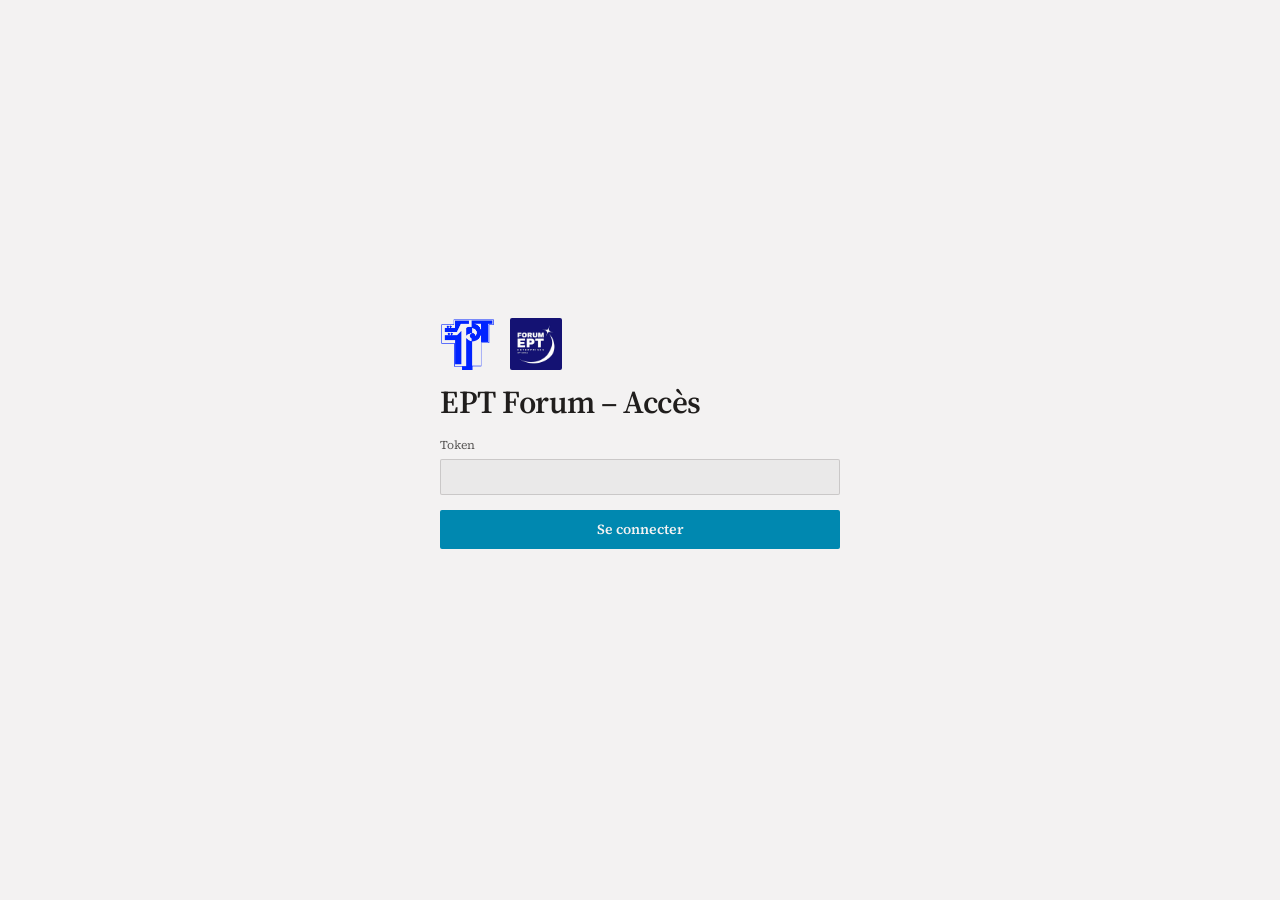
<file: docs/index.html>
<!doctype html>
<html lang="fr">
<head>
<meta charset="utf-8">
<meta name="viewport" content="width=device-width, initial-scale=1">
<title>EPT Forum – Dashboard</title>
<meta name="theme-color" content="#cbeeff">
<link rel="manifest" href="manifest.json">
<link rel="icon" href="icons/icon-192.png">
<link rel="stylesheet" href="style.css">
</head>
<body>
<div class="page">
<div class="press" aria-hidden="true"><div class="bs-plate c"></div><div class="bs-plate m"></div><div class="bs-plate y"></div></div>
<div class="wrap">
<header class="head">
  <div class="brand">
    <div class="logos">
      <img src="assets/ept-logo.png" alt="École Polytechnique de Tunisie">
      <img src="assets/forum-ept-logo.png" alt="Forum EPT Enterprises, 24e édition">
    </div>
    <div style="flex:1;min-width:240px">
      <div class="kicker">24ᵉ édition · Inscriptions</div>
      <h1>EPT Forum Enterprises 2026</h1>
    </div>
  </div>
  <div class="rule-thick"></div><div class="rule-thin"></div>
  <nav class="navbar">
    <span class="status" id="status">Dashboard</span>
    <a class="btn btn-ghost" href="scan.html">Scanner</a>
    <button class="btn btn-ghost" id="export">Export CSV</button>
    <button class="btn btn-ghost" id="refresh">Rafraîchir</button>
    <button class="btn btn-ghost" id="logout">Déconnexion</button>
  </nav>
</header>

<main>
  <section class="stats">
    <div><div class="num" id="s-total">–</div><div class="lbl">Inscrits</div></div>
    <div>
      <div class="num-box"><div class="cmyk-num">
        <span class="paper sin">–</span>
        <span class="plate plate-c sin" aria-hidden="true">–</span>
        <span class="plate plate-m sin" aria-hidden="true">–</span>
        <span class="plate plate-y sin" aria-hidden="true">–</span>
      </div></div>
      <div class="lbl">Présents</div>
    </div>
    <div><div class="num"><span id="s-rate">–</span><small> %</small></div><div class="lbl">Taux de présence</div></div>
    <div><div class="num"><span id="s-wsy">–</span><small style="color:var(--color-neutral-600)"> / <span id="s-wsn">–</span></small></div><div class="lbl">Atelier : oui / non</div></div>
  </section>

  <section class="panels">
    <div><h4>Par profession</h4><div id="p-prof"></div></div>
    <div><h4>Top écoles</h4><div id="p-school"></div></div>
  </section>

  <section class="list">
    <h3>Inscrits</h3>
    <div class="filters">
      <input class="input" type="search" id="q" placeholder="Rechercher (nom, email, école, code…)">
      <select class="input" id="f-prof"><option value="">Profession</option></select>
      <select class="input" id="f-ws"><option value="">Atelier</option><option>Yes</option><option>No</option></select>
      <select class="input" id="f-in"><option value="">Présence</option><option value="1">Présents</option><option value="0">Absents</option></select>
      <select class="input" id="f-school"><option value="">École</option></select>
    </div>
    <div class="count" id="count"></div>
    <div class="tablewrap">
      <table class="table"><thead><tr id="thead"></tr></thead><tbody id="tbody"></tbody></table>
    </div>
  </section>
</main>
</div>
</div>

<div id="login" class="dialog-backdrop" hidden>
  <form id="login-form" class="dialog">
    <div class="logos">
      <img src="assets/ept-logo.png" alt="EPT" style="height:52px">
      <img src="assets/forum-ept-logo.png" alt="Forum EPT" style="height:52px;width:52px">
    </div>
    <h2 style="margin:0">EPT Forum – Accès</h2>
    <div class="field"><label>URL de l'API (Apps Script /exec)</label><input class="input" id="login-url" type="url" placeholder="https://script.google.com/macros/s/…/exec"></div>
    <div class="field"><label>Token</label><input class="input" id="login-token" type="password" required autocomplete="current-password"></div>
    <button class="btn btn-primary" type="submit">Se connecter</button>
    <p id="login-msg"></p>
  </form>
</div>

<script src="shared.js"></script>
<script>
(function () {
  var COLS = [
    ["checked_in", "Présence"], ["last_name", "Nom"], ["first_name", "Prénom"], ["email", "Email"],
    ["phone", "Téléphone"], ["profession", "Profession"], ["school", "École"],
    ["organisation", "Organisation"], ["workshop", "Atelier"], ["checked_in_at", "Check-in"],
    ["created_at", "Inscrit le"], ["code", "Code"]
  ];
  var items = [], sortKey = "created_at", sortDir = -1, updated = "";
  var $ = function (id) { return document.getElementById(id); };

  $("thead").innerHTML = COLS.map(function (c) { return '<th data-k="' + c[0] + '">' + c[1] + '<span></span></th>'; }).join("");
  $("thead").insertAdjacentHTML("afterbegin", "<th></th>");
  $("thead").onclick = function (e) {
    var th = e.target.closest("th"); if (!th || !th.dataset.k) return;
    var k = th.dataset.k;
    if (sortKey === k) sortDir = -sortDir; else { sortKey = k; sortDir = 1; }
    render();
  };
  ["q", "f-prof", "f-ws", "f-in", "f-school"].forEach(function (id) { $(id).oninput = render; });
  $("refresh").onclick = load;
  $("logout").onclick = function () { EPT.logout(); location.reload(); };
  $("export").onclick = exportCsv;

  function setStatus(t) { $("status").textContent = "Dashboard — " + t; }

  function load() {
    setStatus("chargement…");
    Promise.all([EPT.get({ action: "list" }), EPT.get({ action: "stats" })]).then(function (r) {
      items = r[0].items;
      renderStats(r[1].stats);
      fillOptions();
      render();
      setStatus("mis à jour à " + new Date().toLocaleTimeString("fr-FR") + " (auto toutes les 30 s)");
    }).catch(function (e) {
      if (e.code === "unauthorized") { EPT.logout(); location.reload(); return; }
      setStatus("erreur de chargement : " + e.message);
    });
  }

  function bars(el, obj, total, limit) {
    var rows = Object.keys(obj).sort(function (a, b) { return obj[b] - obj[a]; }).slice(0, limit || 99);
    el.innerHTML = rows.map(function (k) {
      var pct = total ? Math.round(obj[k] / total * 100) : 0;
      return '<div class="bar"><span class="name" title="' + EPT.esc(k) + '">' + EPT.esc(k) + '</span>' +
        '<span class="track"><span class="fill" style="width:' + pct + '%"></span></span>' +
        '<span class="val">' + obj[k] + ' · ' + pct + '%</span></div>';
    }).join("") || '<div class="empty">Aucune donnée</div>';
  }

  function renderStats(s) {
    $("s-total").textContent = s.total;
    document.querySelectorAll(".sin").forEach(function (el) { el.textContent = s.checked_in; });
    $("s-rate").textContent = s.rate;
    $("s-wsy").textContent = s.workshop.Yes;
    $("s-wsn").textContent = s.workshop.No;
    bars($("p-prof"), s.by_profession, s.total);
    bars($("p-school"), s.by_school, s.total, 8);
  }

  function fillOptions() {
    [["f-prof", "profession"], ["f-school", "school"]].forEach(function (p) {
      var sel = $(p[0]), cur = sel.value, first = sel.options[0].outerHTML;
      var vals = Array.from(new Set(items.map(function (o) { return o[p[1]]; }).filter(Boolean))).sort();
      sel.innerHTML = first + vals.map(function (v) { return '<option>' + EPT.esc(v) + '</option>'; }).join("");
      sel.value = cur;
    });
  }

  function filtered() {
    var q = $("q").value.trim().toLowerCase();
    var fp = $("f-prof").value, fw = $("f-ws").value, fi = $("f-in").value, fs = $("f-school").value;
    return items.filter(function (o) {
      if (fp && o.profession !== fp) return false;
      if (fw && o.workshop !== fw) return false;
      if (fs && o.school !== fs) return false;
      if (fi && (fi === "1") !== o.checked_in) return false;
      if (q && ![o.first_name, o.last_name, o.email, o.phone, o.school, o.organisation, o.code]
            .join(" ").toLowerCase().includes(q)) return false;
      return true;
    });
  }

  function render() {
    Array.prototype.forEach.call($("thead").children, function (th) {
      if (!th.dataset.k) return;
      th.lastChild.textContent = th.dataset.k === sortKey ? (sortDir > 0 ? " ↑" : " ↓") : "";
    });
    var rows = filtered().sort(function (a, b) {
      var x = a[sortKey], y = b[sortKey];
      if (typeof x === "boolean") { x = +x; y = +y; }
      return (x > y ? 1 : x < y ? -1 : 0) * sortDir;
    });
    $("tbody").innerHTML = rows.map(function (o) {
      return '<tr><td><button class="btn btn-ghost del" data-code="' + EPT.esc(o.code) + '" title="Supprimer cet inscrit" style="color:var(--color-accent-2-700)">Supprimer</button></td>' + COLS.map(function (c) {
        var k = c[0], v = o[k];
        if (k === "checked_in") return '<td><span class="tag ' + (v ? "tag-accent" : "tag-neutral") + '">' + (v ? "Présent" : "Absent") + '</span></td>';
        if (k === "checked_in_at" || k === "created_at") return '<td class="text-muted num-c">' + EPT.esc(EPT.fmtDate(v)) + '</td>';
        if (k === "last_name") return '<td style="font-weight:600">' + EPT.esc(v) + '</td>';
        if (k === "code") return '<td style="font-size:12px;color:var(--color-accent-700)">' + EPT.esc(v) + '</td>';
        return '<td>' + EPT.esc(v) + '</td>';
      }).join("") + '</tr>';
    }).join("");
    $("count").textContent = rows.length + " résultat(s)";
  }

  $("tbody").onclick = function (e) {
    var b = e.target.closest(".del"); if (!b) return;
    var code = b.dataset.code;
    var o = items.filter(function (x) { return x.code === code; })[0];
    if (!o) return;
    var who = (o.first_name + " " + o.last_name).trim() || code;
    if (!confirm("Supprimer définitivement « " + who + " » de la liste ?\n\nCette action est irréversible (la ligne est supprimée du Sheet).")) return;
    b.disabled = true;
    EPT.post({ action: "delete", code: code }).then(function () {
      items = items.filter(function (x) { return x.code !== code; });
      render();
      load();
    }).catch(function (err) {
      b.disabled = false;
      alert("Suppression impossible : " + (err.code === "unauthorized" ? "token invalide" : err.message));
    });
  };

  function exportCsv() {
    var keys = ["code", "created_at", "first_name", "last_name", "email", "phone", "profession", "school",
                "organisation", "workshop", "checked_in", "checked_in_at", "checked_in_by"];
    var cell = function (v) {
      v = String(v == null ? "" : v);
      if (/^[=+\-@]/.test(v)) v = "'" + v;            // neutralise l'injection de formules Excel
      return '"' + v.replace(/"/g, '""') + '"';
    };
    var lines = [keys.join(",")].concat(filtered().map(function (o) {
      return keys.map(function (k) { return cell(o[k]); }).join(",");
    }));
    var blob = new Blob(["﻿" + lines.join("\r\n")], { type: "text/csv;charset=utf-8" });
    var a = document.createElement("a");
    a.href = URL.createObjectURL(blob);
    a.download = "inscrits-ept-forum-" + new Date().toISOString().slice(0, 10) + ".csv";
    a.click();
    setTimeout(function () { URL.revokeObjectURL(a.href); }, 1000);
  }

  function start() { load(); setInterval(function () { if (!document.hidden) load(); }, 30000); }
  if (EPT.configured()) start(); else EPT.login(start);
})();
</script>
</body>
</html>
</file>
<file: docs/style.css>
/* Broadsheet design system (tokens + composants utilisés) + styles de l'application. */
@import url('https://fonts.googleapis.com/css2?family=Source+Serif+4:ital,wght@0,400;0,600;1,400&display=swap');

:root {
  --color-bg: #f3f2f2; --color-surface: #eae9e9; --color-text: #201e1d;
  --color-accent: #0088b0; --color-accent-2: #d6006c;
  --color-divider: color-mix(in srgb, #201e1d 16%, transparent);
  --color-neutral-100: #f8f4f4; --color-neutral-200: #eae7e7; --color-neutral-300: #d7d3d3;
  --color-neutral-600: #7d7979; --color-neutral-700: #605d5d; --color-neutral-800: #444141; --color-neutral-900: #2d2b2b;
  --color-accent-100: #e9f8ff; --color-accent-200: #cbeeff; --color-accent-300: #99e0ff; --color-accent-400: #62c5ee;
  --color-accent-600: #1186ac; --color-accent-700: #006786; --color-accent-800: #004961;
  --color-accent-2-100: #fff1f4; --color-accent-2-700: #aa0b56; --color-accent-2-800: #790e3d;
  --color-process-yellow: #edbb00;
  --font-heading: "Source Serif 4", Georgia, serif; --font-heading-weight: 600;
  --font-body: "Source Serif 4", Georgia, serif;
  --space-1: 5px; --space-2: 10px; --space-3: 15px; --space-4: 20px; --space-6: 30px; --space-8: 40px;
  --radius-md: 2px; --radius-lg: 4px;
  --shadow-lg: 0 12px 32px color-mix(in srgb, #2d2b2b 22%, transparent);
}

*, *::before, *::after { box-sizing: border-box; }
body { margin: 0; font-size: 15px; line-height: 1.55; background: var(--color-bg); color: var(--color-text); font-family: var(--font-body); }
h1, h2, h3, h4 { font-family: var(--font-heading); font-weight: var(--font-heading-weight); line-height: 1.12; letter-spacing: -0.015em; margin: 0 0 var(--space-2); }
h1 { font-size: 42px; } h2 { font-size: 32px; } h3 { font-size: 25px; } h4 { font-size: 20px; }
p { margin: 0 0 var(--space-3); }
a { color: var(--color-accent); text-underline-offset: 3px; }
a:hover { color: var(--color-accent-600); }
img { display: block; max-width: 100%; }
:focus { outline: none; }
:focus-visible { outline: 2px solid var(--color-accent); outline-offset: 2px; }
::selection { background: color-mix(in srgb, var(--color-accent) 30%, transparent); }
.text-muted { color: color-mix(in srgb, var(--color-text) 55%, transparent); }

/* boutons */
.btn { display: inline-flex; align-items: center; justify-content: center; gap: 6px; cursor: pointer; text-decoration: none;
  font-family: var(--font-heading); font-weight: var(--font-heading-weight); font-size: 14px; line-height: 1.2;
  color: var(--color-text); background: transparent; border: 1px solid transparent;
  padding: var(--space-2) calc(var(--space-3) * 1.2); border-radius: var(--radius-md); white-space: nowrap; }
.btn:disabled { opacity: .45; cursor: not-allowed; }
.btn-primary { background: var(--color-accent); color: var(--color-bg); }
.btn-primary:hover { background: var(--color-accent-600); color: var(--color-bg); }
.btn-primary:active { background: var(--color-accent-700); }
.btn-secondary { border-color: var(--color-divider); }
.btn-secondary:hover { background: color-mix(in srgb, var(--color-text) 7%, transparent); }
.btn-ghost { color: var(--color-accent); padding-inline: var(--space-1); }
.btn-ghost:hover { background: color-mix(in srgb, var(--color-accent) 10%, transparent); }
.btn-ghost:active { background: color-mix(in srgb, var(--color-accent) 18%, transparent); }

/* formulaires */
.field > label { display: block; font-size: 12px; margin-bottom: 5px; color: color-mix(in srgb, var(--color-text) 70%, transparent); }
.input { width: 100%; min-height: 36px; padding: 6px 10px; font: inherit; font-size: 14px; color: var(--color-text);
  caret-color: var(--color-accent); background: var(--color-surface); border: 1px solid var(--color-divider); border-radius: var(--radius-md); }
.input::placeholder { color: color-mix(in srgb, var(--color-text) 65%, transparent); opacity: 1; }
.input:hover { border-color: color-mix(in srgb, var(--color-text) 45%, transparent); }
.input:focus-visible { border-color: var(--color-accent); outline-offset: 0; }

/* étiquettes */
.tag { display: inline-flex; align-items: center; font-size: 11px; letter-spacing: .02em; padding: 3px 10px; border-radius: 1.5px; }
.tag-accent { background: var(--color-accent-100); color: var(--color-accent-800); }
.tag-neutral { background: var(--color-neutral-100); color: var(--color-neutral-800); }

/* tableau */
.table { width: 100%; border-collapse: collapse; font-size: 14px; white-space: nowrap; }
.table th { text-align: left; font-size: 11px; letter-spacing: .08em; text-transform: uppercase; cursor: pointer; user-select: none;
  color: color-mix(in srgb, var(--color-text) 60%, transparent); padding: var(--space-2); border-bottom: 1px solid var(--color-divider);
  position: sticky; top: 0; background: var(--color-bg); }
.table td { padding: var(--space-2); border-bottom: 1px solid color-mix(in srgb, var(--color-text) 8%, transparent); }
.table tbody tr:hover { background: color-mix(in srgb, var(--color-text) 4%, transparent); }

/* dialogue */
.dialog-backdrop { position: fixed; inset: 0; display: grid; place-items: center; padding: var(--space-4); background: var(--color-bg); z-index: 50; }
.dialog-backdrop[hidden] { display: none; }
.dialog { width: min(440px, 100%); display: flex; flex-direction: column; gap: var(--space-3); padding: var(--space-4); }

/* chiffre en plaques de couleur (CMYK) */
.cmyk-num { position: relative; width: fit-content; line-height: .9; font-feature-settings: "pnum" 1;
  background: transparent; padding: .12em; margin: -.12em; }
.cmyk-num .paper { color: var(--color-bg); text-shadow: .036em .025em 0 var(--color-bg), -.031em -.023em 0 var(--color-bg); }
.cmyk-num .plate { position: absolute; inset: .12em; mix-blend-mode: multiply; text-box: trim-both cap alphabetic; }
.cmyk-num .plate-c { color: var(--color-accent); }
.cmyk-num .plate-m { color: var(--color-accent-2); translate: .036em .025em; }
.cmyk-num .plate-y { color: var(--color-process-yellow); translate: -.031em -.023em; }

/* ---------- application ---------- */
.page { min-height: 100vh; position: relative; isolation: isolate;
  background: linear-gradient(180deg, var(--color-accent-100) 0%, var(--color-accent-200) 55%, var(--color-accent-300) 100%) fixed; }
.press { position: fixed; inset: 0; overflow: hidden; pointer-events: none; z-index: 0; }
.bs-plate { position: absolute; background-size: 9px 9px; mix-blend-mode: multiply; opacity: .3; will-change: transform;
  -webkit-mask-image: radial-gradient(closest-side, #000 10%, transparent 80%); mask-image: radial-gradient(closest-side, #000 10%, transparent 80%); }
.bs-plate.c { top: -10vmax; right: -34vmax; width: 62vmax; height: 62vmax; background-image: radial-gradient(circle, var(--color-accent) 34%, transparent 37%); animation: bs-c 26s ease-in-out infinite alternate; }
.bs-plate.m { top: 40vh; right: -26vmax; width: 48vmax; height: 48vmax; background-image: radial-gradient(circle, var(--color-accent-2) 34%, transparent 37%); animation: bs-m 32s ease-in-out infinite alternate; }
.bs-plate.y { bottom: -34vmax; left: -20vmax; width: 56vmax; height: 56vmax; background-image: radial-gradient(circle, var(--color-process-yellow) 34%, transparent 37%); animation: bs-y 38s ease-in-out infinite alternate; }
@keyframes bs-c { 0% { transform: translate(0,0) scale(1) } 50% { transform: translate(-8vw,6vh) scale(1.08) } 100% { transform: translate(4vw,12vh) scale(.95) } }
@keyframes bs-m { 0% { transform: translate(0,0) scale(1) } 50% { transform: translate(6vw,-8vh) scale(.92) } 100% { transform: translate(-10vw,4vh) scale(1.06) } }
@keyframes bs-y { 0% { transform: translate(0,0) scale(1) } 50% { transform: translate(-5vw,-6vh) scale(1.1) } 100% { transform: translate(8vw,-10vh) scale(.94) } }
@media (prefers-reduced-motion: reduce) { .bs-plate { animation: none; } }

.wrap { position: relative; z-index: 1; }
.head { max-width: 1200px; margin: 0 auto; padding: var(--space-6) var(--space-4) 0; }
.brand { display: flex; align-items: flex-end; gap: var(--space-4); flex-wrap: wrap; }
.logos { display: flex; align-items: center; gap: var(--space-3); }
.logos img { height: 64px; width: auto; }
.logos img + img { width: 64px; border-radius: var(--radius-md); }
.kicker { font-size: 11px; letter-spacing: .1em; text-transform: uppercase; color: var(--color-accent-700); }
.brand h1 { margin: var(--space-1) 0 0; text-wrap: pretty; }
.rule-thick { margin-top: var(--space-4); border-top: 3px solid var(--color-text); }
.rule-thin { margin-top: 2px; border-top: 1px solid var(--color-text); }
.navbar { display: flex; align-items: center; gap: var(--space-2); flex-wrap: wrap; padding: var(--space-1) 0; border-bottom: 1px solid var(--color-text); }
.navbar .status { font-size: 13px; margin: 0 auto 0 0; font-style: italic; color: var(--color-text); }
main { max-width: 1200px; margin: 0 auto; padding: var(--space-8) var(--space-4); }

.stats { display: grid; grid-template-columns: repeat(auto-fit, minmax(170px, 1fr)); gap: var(--space-6); }
.num { font-family: var(--font-heading); font-weight: 600; font-size: 64px; line-height: 1; }
.num small { font-size: 32px; }
.num-box { height: 64px; display: flex; align-items: flex-end; }
.num-box .cmyk-num { font-family: var(--font-heading); font-weight: 600; font-size: 64px; margin-bottom: calc(-.12em - 4px); }
.lbl { font-size: 13px; margin-top: var(--space-2); color: var(--color-neutral-700); }

.panels { display: grid; grid-template-columns: repeat(auto-fit, minmax(min(100%, 340px), 1fr)); gap: var(--space-8); margin-top: var(--space-8); }
.bar { display: grid; grid-template-columns: 120px minmax(0, 1fr) 72px; align-items: center; gap: var(--space-2); font-size: 13px; margin: var(--space-1) 0; }
.bar .name { overflow: hidden; text-overflow: ellipsis; white-space: nowrap; }
.bar .track { height: 10px; background: var(--color-neutral-200); }
.bar .fill { display: block; height: 100%; background: var(--color-accent); }
.bar .val { text-align: right; color: var(--color-neutral-700); font-variant-numeric: tabular-nums; }
.empty { font-size: 13px; color: var(--color-neutral-700); font-style: italic; }

.list h3 { margin: var(--space-8) 0 var(--space-3); }
.filters { display: flex; gap: var(--space-2); flex-wrap: wrap; }
.filters .input { width: auto; }
.filters input[type=search] { flex: 1; min-width: 200px; }
.count { font-size: 13px; color: var(--color-neutral-700); margin: var(--space-2) 0; }
.tablewrap { overflow: auto; }
.tablewrap td.num-c { font-variant-numeric: tabular-nums; }

#login-msg { margin: 0; min-height: 18px; font-size: 14px; color: var(--color-accent-2-700); }

/* ---------- scanner ---------- */
.scan-head { max-width: 560px; margin: 0 auto; padding: var(--space-3) var(--space-3) 0; }
.scan-head .row { display: flex; align-items: center; gap: var(--space-2); }
.scan-head .logos { gap: var(--space-2); }
.scan-head .logos img { height: 40px; }
.scan-head .logos img + img { width: 40px; }
.scan-head h1 { margin: 0 0 0 var(--space-1); font-size: 20px; flex: 1; min-width: 0; }
.scan-head .rule-thick { margin-top: var(--space-3); }
.counter { display: flex; align-items: baseline; gap: var(--space-2); padding: var(--space-1) 0; border-bottom: 1px solid var(--color-text); }
.counter span:first-child { font-size: 13px; margin-right: auto; }
#count { font-family: var(--font-heading); font-weight: 600; font-size: 20px; font-variant-numeric: tabular-nums; }
.viewfinder { max-width: 560px; margin: var(--space-4) auto 0; padding: 0 var(--space-3); }
#reader { width: 100%; min-height: 200px; background: var(--color-neutral-900); border-radius: var(--radius-md); overflow: hidden; border: 0 !important; }
#reader video { object-fit: cover; }
.hint { text-align: center; font-size: 13px; font-style: italic; color: var(--color-neutral-700); margin-top: var(--space-2); }
#camerr { color: var(--color-accent-2-700); padding: var(--space-3); text-align: center; font-size: 14px; }
#camerr[hidden] { display: none; }
.tools { max-width: 560px; margin: 0 auto; padding: var(--space-3); display: flex; gap: var(--space-2); flex-wrap: wrap; align-items: center; }
.tools .input { flex: 1; min-width: 180px; width: auto; min-height: 44px; }
.tools .btn { min-height: 44px; }
.tools .opts { display: flex; gap: var(--space-4); width: 100%; padding-top: var(--space-1); }
.tools label { display: flex; gap: 6px; align-items: center; font-size: 14px; cursor: pointer; min-height: 44px; }
.tools label input { accent-color: var(--color-accent); width: 18px; height: 18px; }

#result { position: fixed; inset: 0; z-index: 40; display: grid; place-items: center; text-align: center; padding: var(--space-6); }
#result[hidden] { display: none; }
#result.valid { background: var(--color-accent); color: var(--color-bg); }
#result.in { background: var(--color-accent-700); color: var(--color-bg); }
#result.dup { background: var(--color-process-yellow); color: var(--color-text); }
#result.unknown, #result.err { background: var(--color-accent-2); color: var(--color-bg); }
#result .inner { max-width: 480px; width: 100%; }
#result .rk { font-size: 12px; letter-spacing: .14em; text-transform: uppercase; margin-bottom: var(--space-2); }
#result .big { font-family: var(--font-heading); font-weight: 600; font-size: 48px; line-height: 1.05; letter-spacing: -.015em; margin: 0 0 var(--space-4); }
#result .name { font-family: var(--font-heading); font-weight: 600; font-size: 30px; line-height: 1.15; margin: 0 0 var(--space-2); }
#result .sub { font-size: 18px; margin: 0 0 var(--space-1); }
#result .sub + .sub { font-style: italic; margin: 0; }
#result .actions { display: grid; gap: var(--space-3); margin-top: var(--space-8); }
#result .btn { font-size: 20px; padding: var(--space-4) var(--space-6); }
#result .btn.main { background: var(--color-bg); color: var(--color-text); }
#result .btn.sec { border: 1px solid currentColor; color: inherit; }

@media (max-width: 600px) {
  h1 { font-size: 30px; }
  .logos img { height: 48px; } .logos img + img { width: 48px; }
  .num, .num-box .cmyk-num { font-size: 48px; } .num small { font-size: 24px; }
  .num-box { height: 48px; }
  #result .big { font-size: 38px; }
}
</file>
